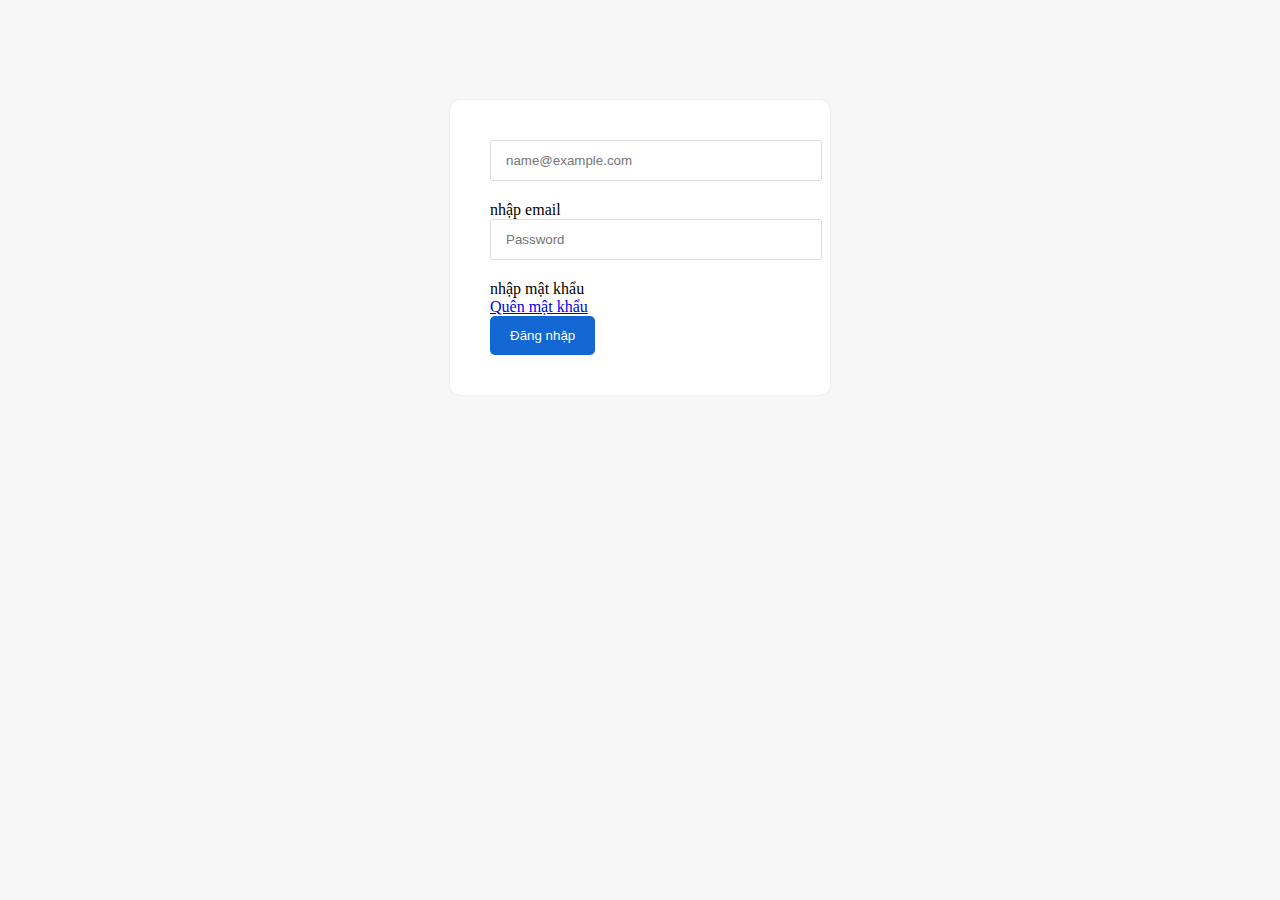
<file: login.html>
<!DOCTYPE html>
<html lang="en">
<head>
    <meta charset="UTF-8">
    <meta http-equiv="X-UA-Compatible" content="IE=edge">
    <meta name="viewport" content="width=device-width, initial-scale=1.0">
    <title>Login</title>
    <link rel="stylesheet" href="css/login.css">
    <!-- Bootstrap CSS -->
    <link href="https://cdn.jsdelivr.net/npm/bootstrap@5.1.3/dist/css/bootstrap.min.css" rel="stylesheet" integrity="sha384-1BmE4kWBq78iYhFldvKuhfTAU6auU8tT94WrHftjDbrCEXSU1oBoqyl2QvZ6jIW3" crossorigin="anonymous">
</head>
<body>
    <form>
        <div class="form-floating mb-3">
            <input type="email" class="form-control" id="floatingInput" placeholder="name@example.com">
            <label for="floatingInput" id="email-label">nhập email</label>
        </div>
        <div class="form-floating">
            <input type="password" class="form-control" id="floatingPassword" placeholder="Password">
            <label for="floatingPassword" id="password-label">nhập mật khẩu</label>
        </div>
        <a href="#" id="forgot-pass" class="reset-pass mt-3">Quên mật khẩu</a><br> 
        <button type="submit" class="btn btn-primary">Đăng nhập</button>
    </form>

    <script>
        const form = document.querySelector('form');
        const emailInput = document.querySelector('#floatingInput');
        const passwordInput = document.querySelector('#floatingPassword');
        const emailLabel = document.querySelector('#email-label');
        const passwordLabel = document.querySelector('#password-label');
        const forgotPassLink = document.querySelector('#forgot-pass');

        form.addEventListener('submit',(e) => {
            e.preventDefault();
            const email = emailInput.value;
            const password = passwordInput.value;
            if(!email || !password){
                alert(' phai nhap ca 2, sai roi');
            } else if(!testEmail(email)){
                alert('nhap lai email di, sai roi ');
            }else if(!testPassword(password)){
                alert('nhap lai pass di, sai roi ');
            }else{
                form.submit();
                window.location.href = 'index.html';
            }
        });

        forgotPassLink.addEventListener('click', (e) => {
            e.preventDefault();
            window.location.href = 'ResetPass.html';
        });

        emailInput.addEventListener('blur', () => {
            if(emailInput.value === ''){
                emailLabel.innerHTML = 'Email address <span style="color:red">(*)</span>';
            }else if(!testEmail(emailInput.value)){
               emailLabel.innerHTML = 'Email address <span style="color:red">(Email không hợp lệ!)</span>';
            }else{
                emailLabel.innerHTML = 'Email address';
            }
        });

        passwordInput.addEventListener('blur', () => {
            if(passwordInput.value === ''){
                passwordLabel.innerHTML = 'Password <span style="color:red">(*)</span>';
            }else if(!testPassword(passwordInput.value)){
                passwordLabel.innerHTML = 'Password <span style="color:red">(Password phải có từ 6 đến 18 ký tự và chỉ chứa các ký tự a-z, 0-9, _, -!)</span>';
            }else{
                passwordLabel.innerHTML = 'Password';
            }
        });

        function testEmail(email){
            const regexEmail = /^[^\s@]+@[^\s@]+\.[^\s@]+$/;
            return regexEmail.test(email);
        }

        function testPassword(password){
            const regexPass = /^[a-z0-9_-]{6,18}$/;
            return regexPass.test(password);
        }
    </script>
</body>
</html>
</file>
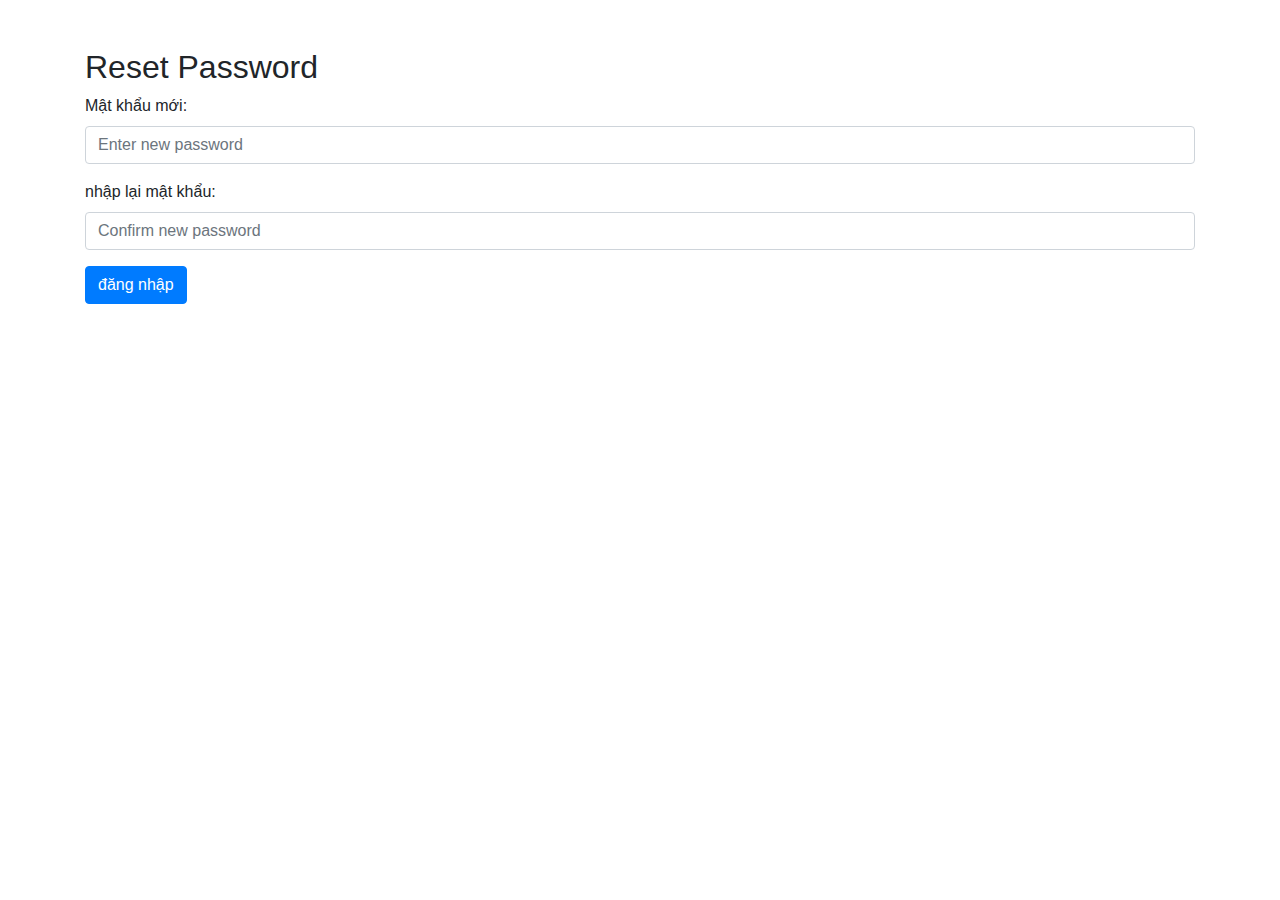
<file: ResetPass.html>
<!DOCTYPE html>
<html>
  <head>
    <title>Reset Password</title>
    <meta charset="utf-8">
    <meta name="viewport" content="width=device-width, initial-scale=1">
    <link rel="stylesheet" href="https://maxcdn.bootstrapcdn.com/bootstrap/4.5.2/css/bootstrap.min.css">
    <script src="https://ajax.googleapis.com/ajax/libs/jquery/3.5.1/jquery.min.js"></script>
    <script src="https://cdnjs.cloudflare.com/ajax/libs/popper.js/1.16.0/umd/popper.min.js"></script>
    <script src="https://maxcdn.bootstrapcdn.com/bootstrap/4.5.2/js/bootstrap.min.js"></script>
  </head>
  <body>
    <div class="container mt-5">
      <h2>Reset Password</h2>
      <form>
        <div class="form-group">
          <label for="newPassword">Mật khẩu mới:</label>
          <input type="password" class="form-control" id="newPassword" placeholder="Enter new password">
          <div id="newPasswordError" class="text-danger"></div>
        </div>
        <div class="form-group">
          <label for="confirmPassword">nhập lại mật khẩu:</label>
          <input type="password" class="form-control" id="confirmPassword" placeholder="Confirm new password">
          <div id="confirmPasswordError" class="text-danger"></div>
        </div>
        <button type="submit" class="btn btn-primary">đăng nhập</button>
      </form>
    </div>

    <script>
      const form = document.querySelector('form');
      const newPasswordInput = document.querySelector('#newPassword');
      const confirmPasswordInput = document.querySelector('#confirmPassword');
      const newPasswordError = document.querySelector('#newPasswordError');
      const confirmPasswordError = document.querySelector('#confirmPasswordError');

      form.addEventListener('submit', (e) => {
        e.preventDefault();

        const newPassword = newPasswordInput.value;
        const confirmPassword = confirmPasswordInput.value;

       
        if (newPassword !== confirmPassword) {
          newPasswordError.textContent = 'Passwords do not match';
          confirmPasswordError.textContent = 'Passwords do not match';
          return;
        } else {
          newPasswordError.textContent = '';
          confirmPasswordError.textContent = '';
        }
        if (!testPassword(newPassword)) {
          newPasswordError.textContent = 'Password mustbe at least 8 characters long, contain at least one uppercase letter, one lowercase letter, one digit, and one special character (#!?*&%@)';
          return;
        } else {
          newPasswordError.textContent = '';
        }

        
        form.submit();
        window.location.href = 'login.html';
      });

     
      function testPassword(password) {
        const regexPass = /^(?=.*\d)(?=.*[a-z])(?=.*[A-Z])(?=.*[!@#$%^&*%@]).{8,}$/;
        return regexPass.test(password);
      }
    </script>
  </body>
</html>
</file>
<file: css/login.css>
body {
  background: #f7f7f7;
}

form {  
  max-width: 300px; 
  margin: 100px auto;
  background: #fff;
  padding: 40px;   
  box-shadow: 0 0 2px #ddd;
  border-radius: 10px;
}

input {
  width: 100%;
  padding: 12px 15px;  
  margin-bottom: 20px;    
  border: 1px solid #ddd;
  border-radius: 3px; 
}  

.btn-primary {
  background: #1367d2;  
  color: #fff;    
  padding: 12px 20px;
  border: none;
  border-radius: 5px;
}
</file>
